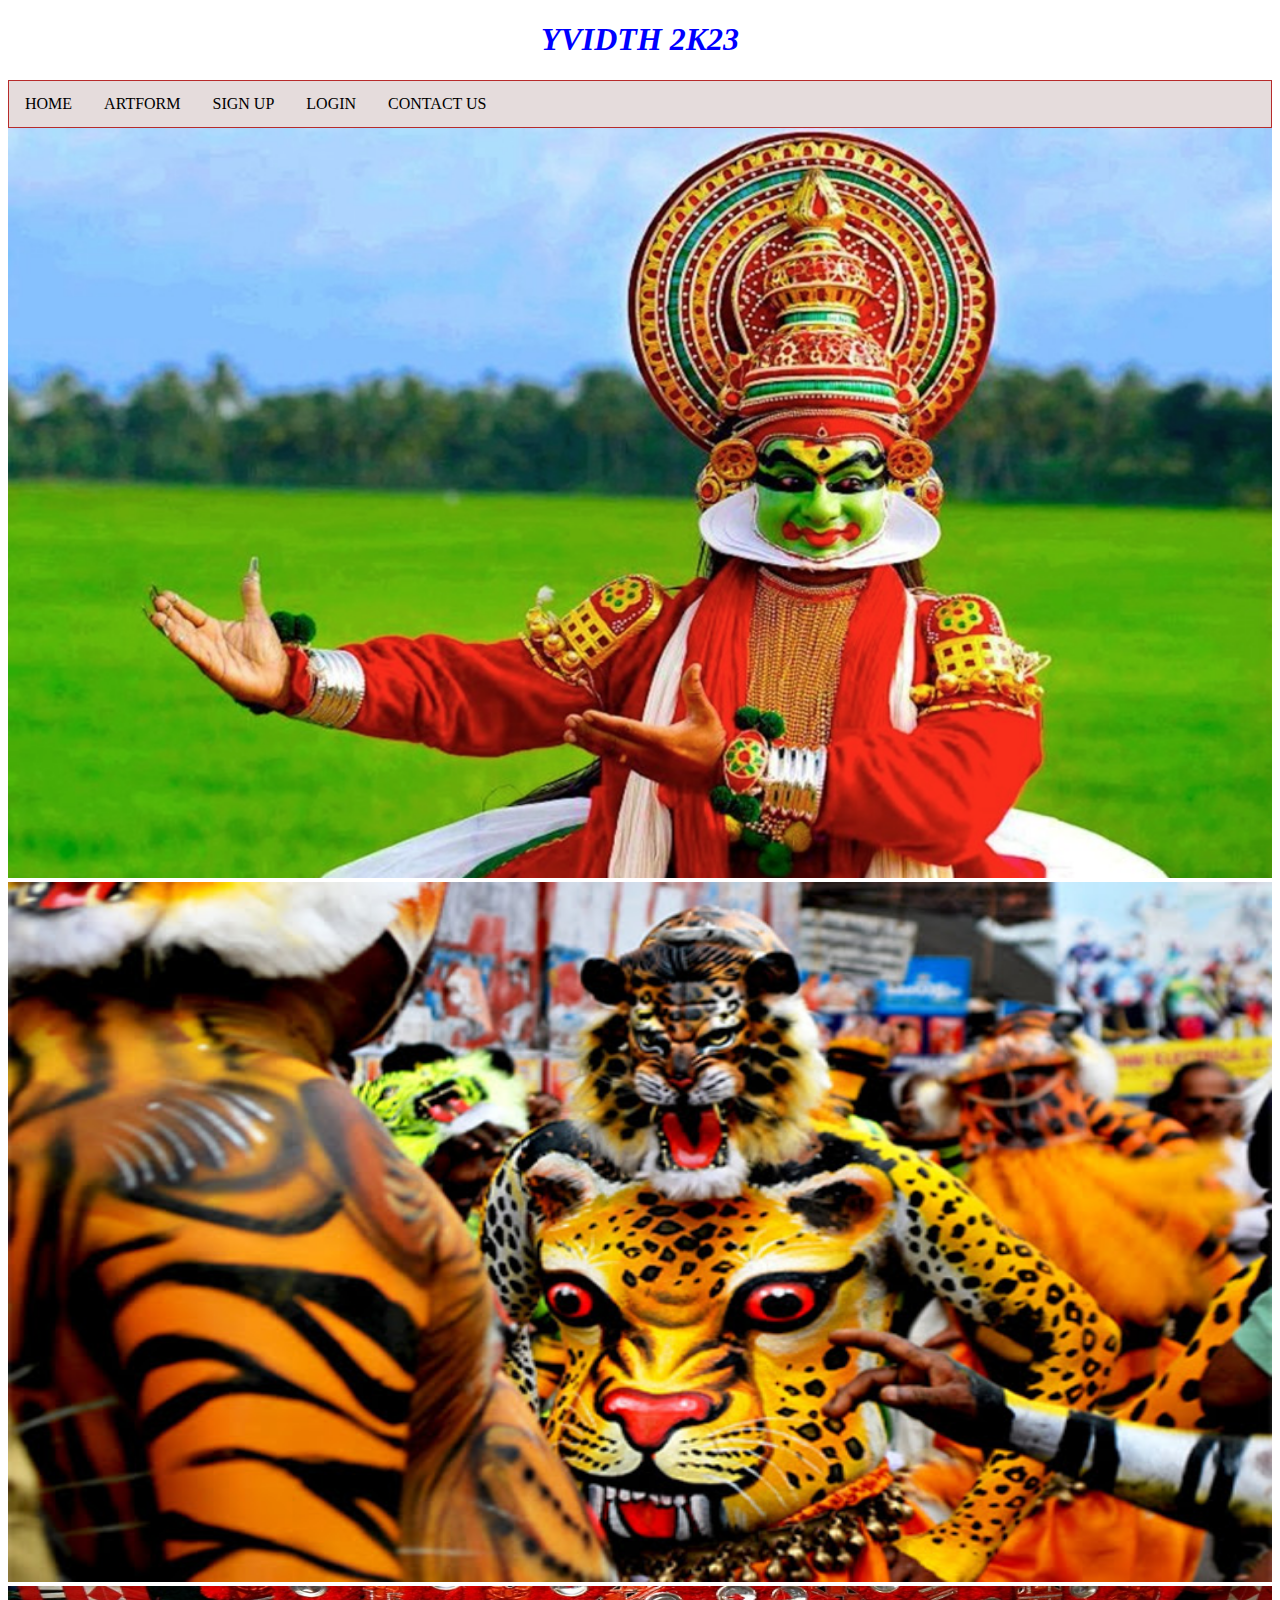
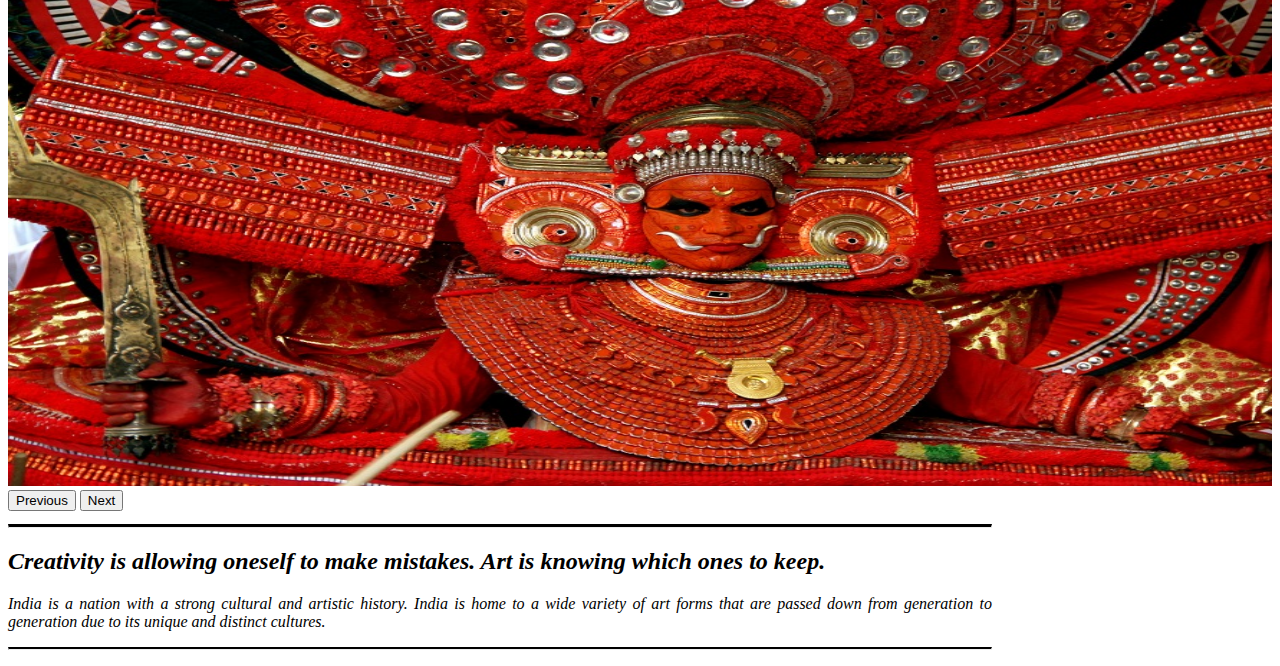
<file: index.html>
<!DOCTYPE html>
<html lang="en">
<head>
    <meta charset="UTF-8">
    <meta http-equiv="X-UA-Compatible" content="IE=edge">
    <meta name="viewport" content="width=device-width, initial-scale=1.0">
    <title>Artforms</title>
    <link rel="stylesheet" href="style.css">
    <link href="https://cdn.jsdelivr.net/npm/bootstrap@5.3.0-alpha1/dist/css/bootstrap.min.css" rel="stylesheet" integrity="sha384-GLhlTQ8iRABdZLl6O3oVMWSktQOp6b7In1Zl3/Jr59b6EGGoI1aFkw7cmDA6j6gD" crossorigin="anonymous">
<script src="https://cdn.jsdelivr.net/npm/bootstrap@5.3.0-alpha1/dist/js/bootstrap.bundle.min.js" integrity="sha384-w76AqPfDkMBDXo30jS1Sgez6pr3x5MlQ1ZAGC+nuZB+EYdgRZgiwxhTBTkF7CXvN" crossorigin="anonymous"></script>


</head>
<body>
  
  <h1><i> YVIDTH 2K23</i></h1>
  
    <div class="main">
      
        <div class="black">
         <div class="left">
          <!---- <p> 
            Lorem ipsum, dolor sit amet consectetur adipisicing elit.<br> Omnis quam aliquid quas?<br> Labore soluta nobis nostrum illo voluptas beatae velit<br> dolorum pariatur facere aut reiciendis,<br> qui, consequatur neque expedita fugiat!
          </p>--> </div>
        </div>
       

        <ul>
            <li><a class="act" href="index.html">HOME</a></li>
            <li><a href="artform.html">ARTFORM</a></li>
            <li><a href="sign up.html">SIGN UP</a></li>
            <li><a href="login.html">LOGIN</a></li>
            <li><a  href="contact.html">CONTACT US</a></li>
            
          </ul>
        </div> 
        </div>
    <div id="carouselExample" class="carousel slide">
      <div class="carousel-inner">
        <div class="carousel-item active">
          <img src="article-2020-02-17-12-02-14_5e4a80c68c64c.png" width="100%" height="750px">
        </div>
        <div class="carousel-item">
          <img src="headline.jpg" width="100%" height="700px">
        </div>
        <div class="carousel-item">
          <img src="theyyam.jpg" width="100%" height="500px">
        </div>
      </div>
      <button class="carousel-control-prev" type="button" data-bs-target="#carouselExample" data-bs-slide="prev">
        <span class="carousel-control-prev-icon" aria-hidden="true"></span>
        <span class="visually-hidden">Previous</span>
      </button>
      <button class="carousel-control-next" type="button" data-bs-target="#carouselExample" data-bs-slide="next">
        <span class="carousel-control-next-icon" aria-hidden="true"></span>
        <span class="visually-hidden">Next</span>
      </button>
    </div>

 <main class="col-left">
        <section class="content pt-5 text-black">
            <hr style=" border-top: 3px solid black;">
            <h2 class="mb-5 tm-content-title">Creativity is allowing oneself to make mistakes. Art is knowing which ones to keep.

            </h2>
                <p class="mb-5">India is a nation with a strong cultural and artistic history. India is home to a wide variety of art forms that are passed down from generation to generation due to its unique and distinct cultures.</p>
            <hr style=" border-top: 2px solid black;">
        </section>
    </main>
</div>
</body>
</html>
</file>
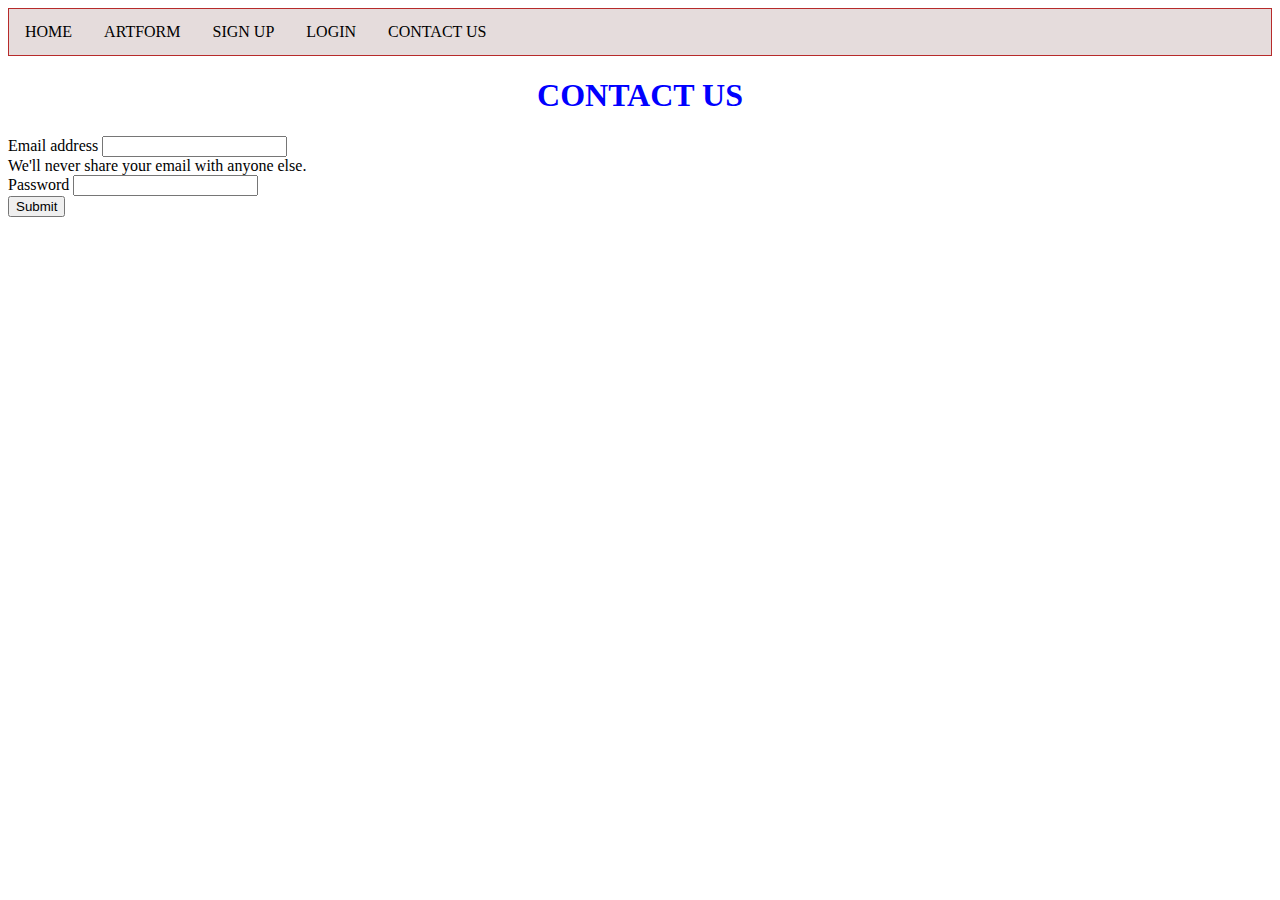
<file: contact.html>
<!DOCTYPE html>
<html lang="en">
<head>
    <meta charset="UTF-8">
    <meta http-equiv="X-UA-Compatible" content="IE=edge">
    <meta name="viewport" content="width=device-width, initial-scale=1.0">
    <title>Document</title>
    <link rel="stylesheet" href="style.css">
    <link href="https://cdn.jsdelivr.net/npm/bootstrap@5.3.0-alpha1/dist/css/bootstrap.min.css" rel="stylesheet" integrity="sha384-GLhlTQ8iRABdZLl6O3oVMWSktQOp6b7In1Zl3/Jr59b6EGGoI1aFkw7cmDA6j6gD" crossorigin="anonymous">
    <script src="https://cdn.jsdelivr.net/npm/bootstrap@5.3.0-alpha1/dist/js/bootstrap.bundle.min.js" integrity="sha384-w76AqPfDkMBDXo30jS1Sgez6pr3x5MlQ1ZAGC+nuZB+EYdgRZgiwxhTBTkF7CXvN" crossorigin="anonymous"></script>
</head>
<body>
  <ul>
    <li><a href="index.html">HOME</a></li>
    <li><a class="act" href="artform.html">ARTFORM</a></li>
    <li><a href="sign up.html">SIGN UP</a></li>
    <li><a href="login.html">LOGIN</a></li>
    <li><a  href="contact.html">CONTACT US</a></li>
  </ul>
  <div class="container text-center">
    <div class="row">
      <div class="col">
        <div class="contact">
          <form>
            <div class="mb-3">
              <h1>CONTACT US</h1>
              <label for="exampleInputEmail1" class="form-label">Email address</label>
              <input type="email" class="form-control" id="exampleInputEmail1" aria-describedby="emailHelp">
              <div id="emailHelp" class="form-text">We'll never share your email with anyone else.</div>
            </div>
            <div class="mb-3">
              <label for="exampleInputPassword1" class="form-label">Password</label>
              <input type="password" class="form-control" id="exampleInputPassword1">
            </div>
            
            <button type="submit" class="btn btn-primary">Submit</button>
          </form>
          
          </div>
      </div>
      <div class="col">
        <iframe src="https://www.google.com/maps/embed?pb=!1m18!1m12!1m3!1d126271.88556177606!2d76.85412598243927!3d8.499726691936287!2m3!1f0!2f0!3f0!3m2!1i1024!2i768!4f13.1!3m3!1m2!1s0x3b05bbb805bbcd47%3A0x15439fab5c5c81cb!2sThiruvananthapuram%2C%20Kerala!5e0!3m2!1sen!2sin!4v1675847268650!5m2!1sen!2sin" width="600" height="450" style="border:0;" allowfullscreen="" loading="lazy" referrerpolicy="no-referrer-when-downgrade"></iframe>
      </div>
  
    </div>
  </div>
  
  <!--Google Maps-->  
    
  <br><br>
  
  
  </body>
  </html>
</file>
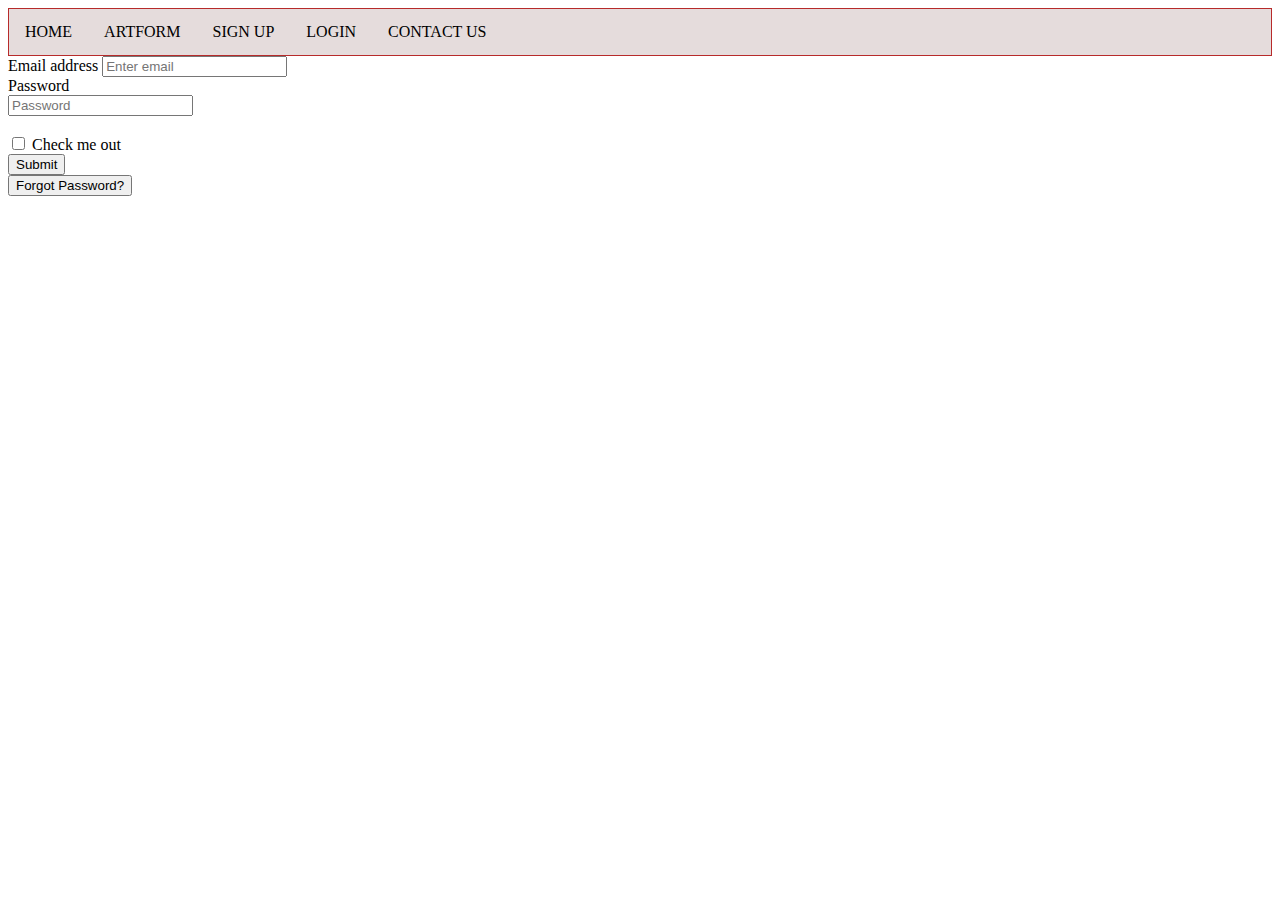
<file: login.html>
<!DOCTYPE html>
<html lang="en">
    <link rel="stylesheet" href="style.css">
<head>
</head>
<body>
    <ul>
        <li><a class="act" href="index.html">HOME</a></li>
        <li><a href="artform.html">ARTFORM</a></li>
        <li><a href="sign up.html">SIGN UP</a></li>
        <li><a href="login.html">LOGIN</a></li>
        <li><a  href="contact.html">CONTACT US</a></li>
      </ul>
      
      <div class="log"></div>
      <div class="row pt-5">
        <form action="index.html" onsubmit = "return login_validate()">
            <div class="form-group">
              <label for="exampleInputEmail1">Email address</label>
              <input type="email" class="form-control" id="login_email" placeholder="Enter email">
            
            </div>
            <div class="form-group">
              <label for="exampleInputPassword1">Password</label><br>
              <input type="password" class="form-control" id="login_password" placeholder="Password"></div></form></br>
            </div>
            <div class="form-check">
              <input type="checkbox" class="form-check-input" id="exampleCheck1">
              <label class="form-check-label" for="exampleCheck1" style="font-family:Georgia, 'Times New Roman', Times, serif;">Check me out</label>
            </div>
            <button type="submit" id="submit" class="btn btn-primary">Submit</button><br>
            <button type="button" class="btn btn-link">Forgot Password?</button>
          </form>
                  
  </div>
</body>
</html
</file>
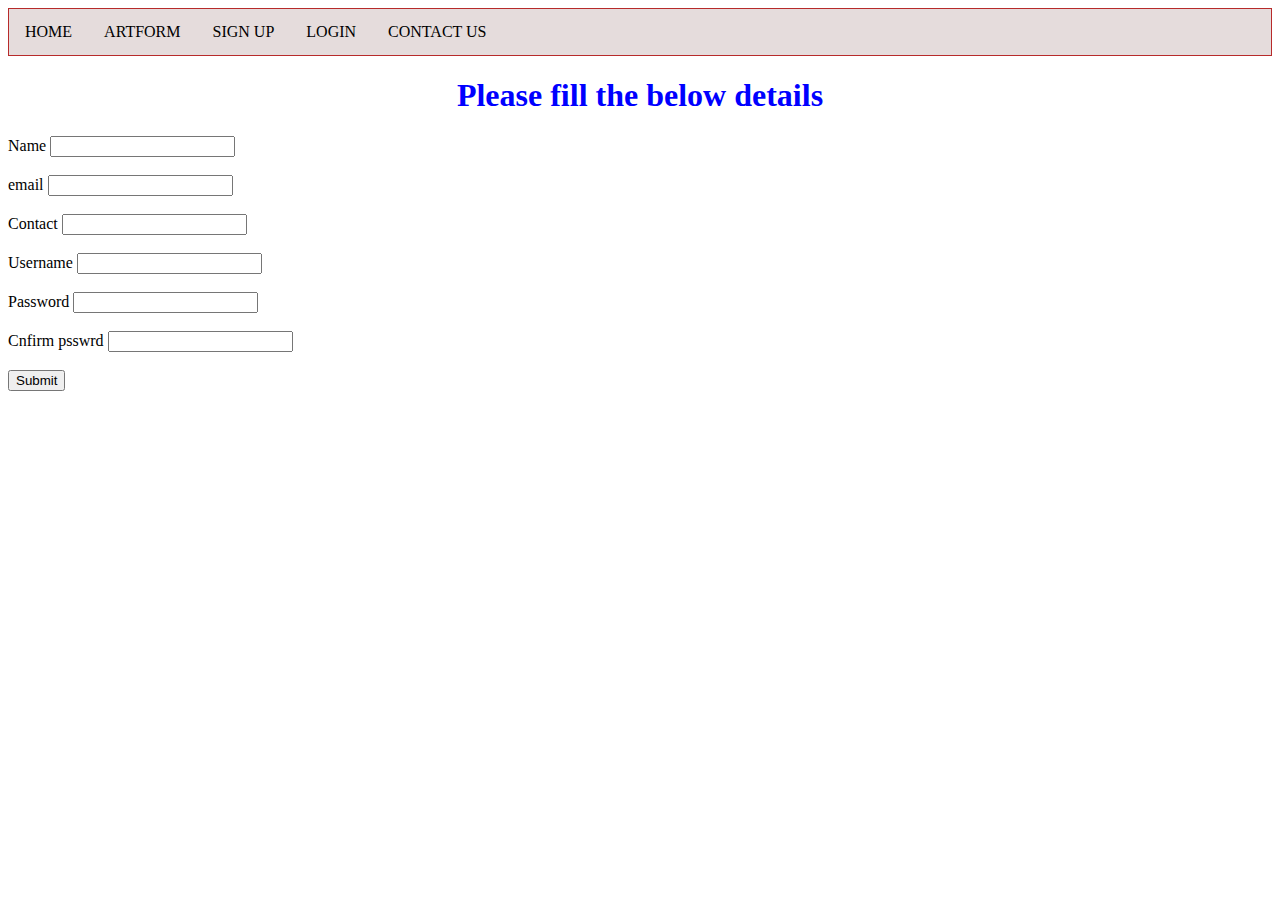
<file: sign up.html>
<!DOCTYPE html>
<html lang="en">
    <link rel="stylesheet" href="style.css">
    <head>
        <meta charset="UTF-8">
        <meta http-equiv="X-UA-Compatible" content="IE=edge">
        <meta name="viewport" content="width=device-width, initial-scale=1.0">
        <title>SIGN UP</title>
        <link rel="stylesheet" href="style.css">
    </head>
    <body>
        <ul>
            <li><a class="act" href="index.html">HOME</a></li>
            <li><a href="artform.html">ARTFORM</a></li>
            <li><a href="sign up.html">SIGN UP</a></li>
            <li><a href="login.html">LOGIN</a></li>
            <li><a  href="contact.html">CONTACT US</a></li>
          </ul>
          
       
        <form action=" ">
            <h1>Please fill the below details</h1>
            <label for="">Name     </label> 
            <input type="text"><br><br>
            <label for="">email    </label>
            <input type="email"><br><br>
            <label for="">Contact  </label>
            <input type="number"><br><br>       
            <label for="">Username </label> 
            <input type="text"><br><br>
            <label for="">Password </label>
            <input type="password"><br><br>
            <label for="">Cnfirm psswrd </label>
            <input type="password"><br><br>
            <label for=""></label>
            <input type="submit"><br><br>
    
    
        </form>
    </body>
    </html>
</file>
<file: style.css>
ul {
    list-style-type: none;
    
    margin: 0;
    padding: 0;
    overflow: hidden;
    border: 1px solid rgb(183, 43, 43);
    background-color:rgb(229, 220, 220);
    text-align: center;
  }
  
  li {
    float: left;
  }
  
  li a {
    display: block;
    color:black;
    text-align: center;
    padding: 14px 16px;
    text-decoration: none;
  }
  
  li a:hover:not(.active) {
    background-color: #ddd;
  }
  
  li a.active {
    color: rgb(21, 20, 20);
    background-color: #04AA6D;
  }
  h1{
    text-align: center;
    color:blue;
  }
  body{
    background-image: url("");
    background-repeat: no-repeat;
    background-attachment: fixed;
    background-size: 100% 100%;
  
  }
  
  .col-left{
    position:relative;
    padding-left:0px ;
    padding-top: 5px;
    padding-right: 280px;
    display:flex;
  
  }
  .col-right{
    position:absolute;
    padding-top: 0px;
    padding-left:600px; 
  }
  .mb-5{
    font-family: 'Times New Roman', Times, serif;
    font-style: italic;
    text-align: justify;
  }
  .dis{
    background-image: url("https://images.unsplash.com/photo-1590050752117-238cb0fb12b1?ixlib=rb-4.0.3&ixid=MnwxMjA3fDB8MHxzZWFyY2h8Nnx8a2VyYWxhfGVufDB8fDB8fA%3D%3D&w=1000&q=80");
  }
</file>
